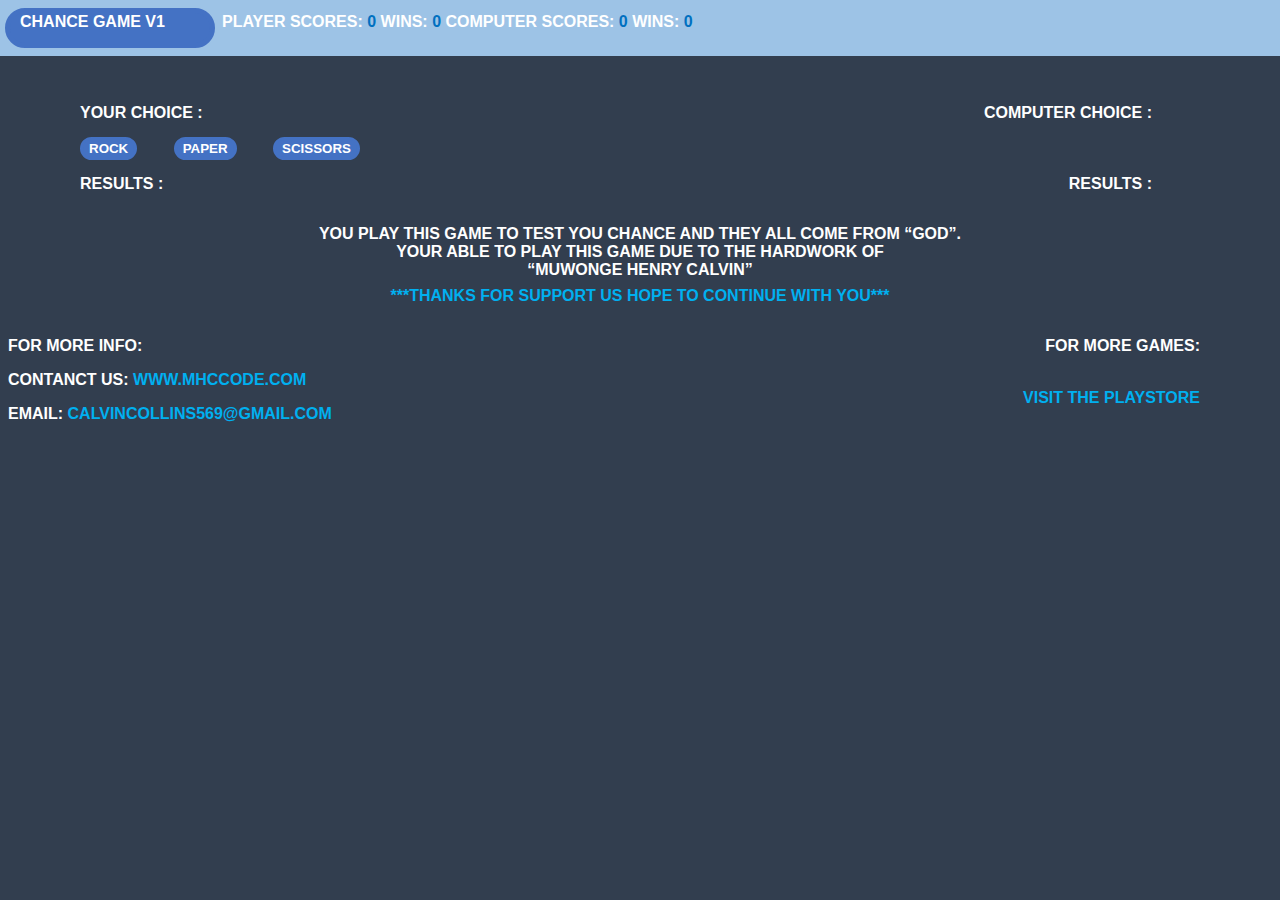
<file: rock paper/index.html>
<!DOCTYPE html>
<html lang="en">
<head>
    <link rel="stylesheet" href="style.css">
    <meta charset="UTF-8">
    <meta name="viewport" content="width=device-width, initial-scale=1.0">
    <title>CHANCE GAME</title>
    <link ref="icon" href="C:\Users\6IX SOFTS\Downloads\World Environment Day is celebrated annually on 5 June and is the United Nations' principal vehicle.jpg">
</head>
<body>

    <div class="topribbon">
        <span class="log"><span class="v1">CHANCE GAME V1</span></span>
         <span class="scores">
            <span class="plays">PLAYER SCORES: <span id="pscore">0</span></span>
            <span class="wins">WINS: <span id="pwins">0</span></span>
            <span class="comps">COMPUTER SCORES: <span id="cscore">0</span></span>
            <span class="win">WINS: <span id="cwins">0</span></span>

        </span>
        
    </div>

    <div class="choices">
        <span class="ychoice">YOUR CHOICE :<span id="player-choice"></span></span>
        <span class="cchoice">COMPUTER CHOICE :<span id="computer-choice"></span></span>

      <div class="buttons">
        <button id="rock">ROCK</button>
        <button id="paper">PAPER</button>
        <button id="scissors">SCISSORS</button>
    
        <div class="results">
            <span class="presult">RESULTS : <span id="playerresult"></span></span>
            <span class="cresult">RESULTS : <span id="computerresult"></span></span>
        </div>

      </div> 

    </div>

   

    <div class="content">
        <div class="main">YOU PLAY THIS GAME TO TEST YOU CHANCE AND THEY ALL COME FROM “GOD”.<br>
        YOUR ABLE TO PLAY THIS GAME DUE TO THE HARDWORK OF <br> “MUWONGE HENRY CALVIN”
        </div>
        <div class="sub">***THANKS FOR SUPPORT US HOPE TO CONTINUE WITH YOU***</div>
    </div>

    <div class="contact">
        <div class="contact-us">
        <span>FOR MORE INFO:</span>
        <span class="for">FOR MORE GAMES:</span>
        </div>

        <div class="contact1">
        <span>CONTANCT US:  <span class="info1"><a href="https://www.mhccode.com" style="color: #00B0F0; text-decoration: none;">WWW.MHCCODE.COM</a></span></span>
        <div></div>
        <span class="info2"><a href="https://playstore.com" style="color: #00B0F0; text-decoration: none;">VISIT THE PLAYSTORE</a></span>
        </div>
        <div class="mail">
            <span >EMAIL: <span class="email"> <a href="https://calvincollins569@gmail.com" style="color: #00B0F0; text-decoration: none;">CALVINCOLLINS569@GMAIL.COM</a></span></span>
        </div>
    </div>
   
    <script src="paper.js"></script>
</body>
</html>
</file>
<file: rock paper/style.css>
*{
    
    background-color: #323E4F;
    color:white;
    margin: 0%;
    font-family: Arial, Helvetica, sans-serif;
    font-weight: bold;
}
 div.topribbon{
    display: flex;
    flex-direction: row;
    background-color: #9DC3E6;
    width: 100%;
}

span.log{
    background-color: #4472C4;
    float: left;
    height: 30px;
    width: 200px;
    margin-top: 8px;
    border: 5px #4472C4 solid;
    margin-bottom: 8px;
    border-radius: 50px;
    margin-left: 5px;

}
.v1{
    background-color: #4472C4;
   margin: 15px 10px 15px 10px ;

}
.scores{
    margin-top:13px ;
    gap: 10px;
    background-color:#9DC3E6;
    color: white;
    margin-left: 7px;
}
p{
    background-color: #9DC3E6;
}
.wins,.plays,.comps,.win{
    background-color: #9DC3E6;
    gap: 40px;
}
#pscore,#pwins,#cscore,#cwins{
    color: #0070C0;
    background-color: #9DC3E6;;

}
.choices{
    margin: 3rem 0 0 0px;
}
#rock,#paper,#scissors{
    margin-top: 15px;
    margin-left: 2rem;
    border: #4472C4 solid 3px;
    background-color: #4472C4;
    border-radius: 20px;
}
.cchoice{
    float: right;
    margin-right: 8rem;
}
.ychoice{
    margin-left: 5rem;
}
.results{
    margin-top: 15px;
    margin-left: 5rem;
}
.cresult{
    float: right;
    margin-right: 8rem;
}
#rock{
    margin-left: 5rem;
}
.content{
    margin-top: 2rem;
    font-family: Georgia, 'Times New Roman', Times, serif;
    text-align: center;
    

}
.sub{
    color: #00B0F0;
    margin:0.5rem 0 0.5rem 0;

}
#playerresult,#player-choice,#computer-choice,#computerresult,.info1,.info2,.email{
    background-color: transparent;
    color: #00B0F0;
}
#playerresult,#player-choice,#computer-choice,#computerresult{
    font-weight: bold;
    text-transform: uppercase;
}
.contact-us{
    margin:2rem 0 0.5rem 0;

}
.info2,.for{
    float: right;
    margin-right: 5rem;
    
}
.mail,.contact1{
    margin:1rem 0 0.5rem 0;
    
}
.contact{
    margin-left:0.5rem;
    
}
.email{
    color: #00B0F0;
}
</file>
